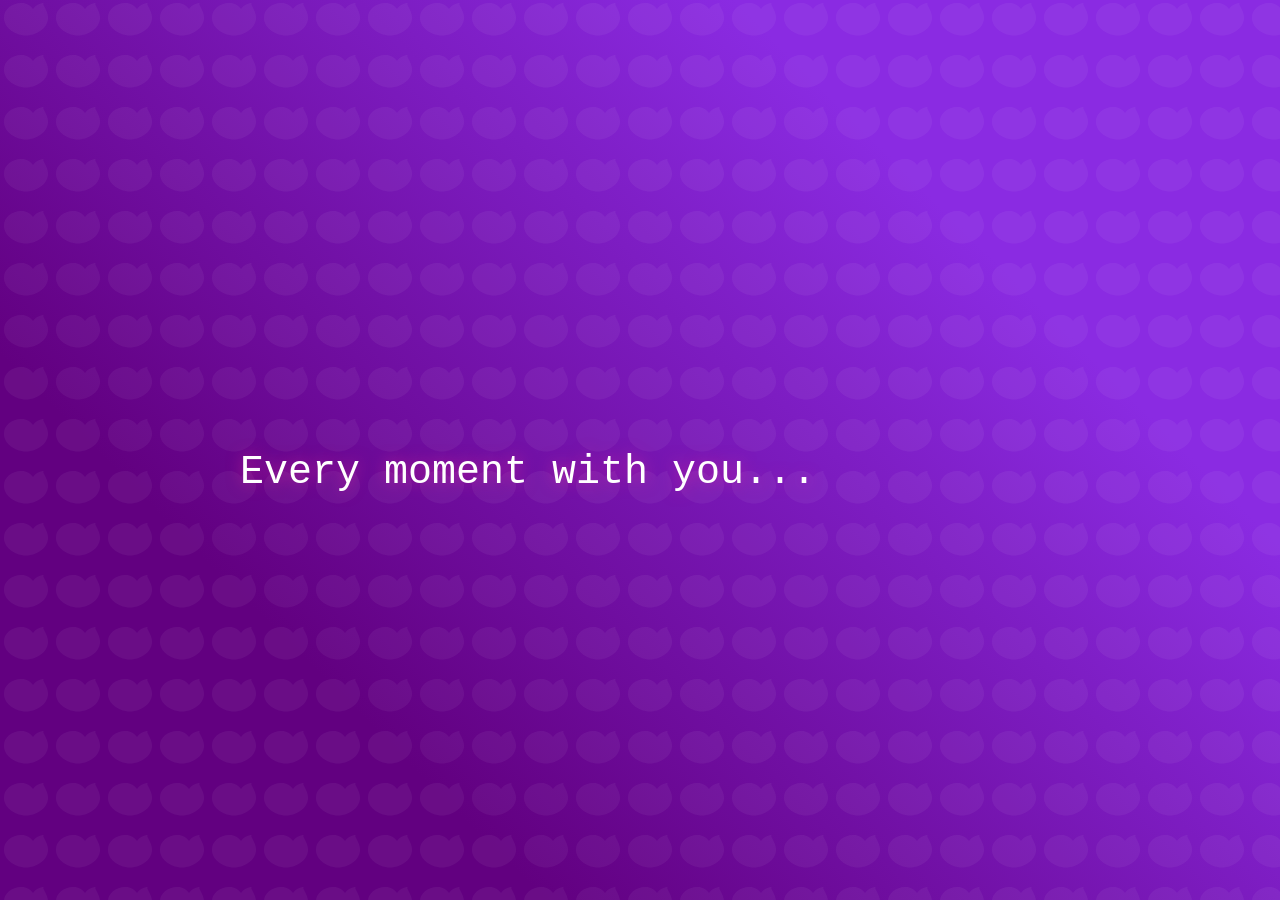
<file: Valentines-Day-Surprise-main/index.html>
<!DOCTYPE html>
<html lang="en">
<head>
    <link rel="stylesheet" href="style/styles.css">
    <meta charset="UTF-8">
    <meta name="viewport" content="width=device-width, initial-scale=1.0">
    <title>Valentine's Day Surprise</title>
    <link rel="icon" type="image/x-icon" href="assets/heart.png">
</head>
<body>
    <div class="message-container">
        <div class="message" data-index="1">Every moment with you...</div>
        <div class="message" data-index="2">Feels like a fairy tale ✨</div>
        <div class="message" data-index="3">You're my forever spark 🌟</div>
        <div class="message" data-index="4">This Valentine's...</div>
        <div class="message" data-index="5">Will you be mine?</div>
        <div class="message" data-index="6">Please Sneha🥺?</div>
        
        <div class="final-question">
            <h2>Be My Valentine?</h2>
            <div class="btn-group">
                <button class="valentine-btn yes-btn">Yes, Always! 🌹</button>
                <button class="valentine-btn no-btn">Still Thinking 💭</button>
            </div>
        </div>
    </div>

    <div class="celebration"></div>
    <script src="script/main.js"></script>
</body>
</html>
</file>
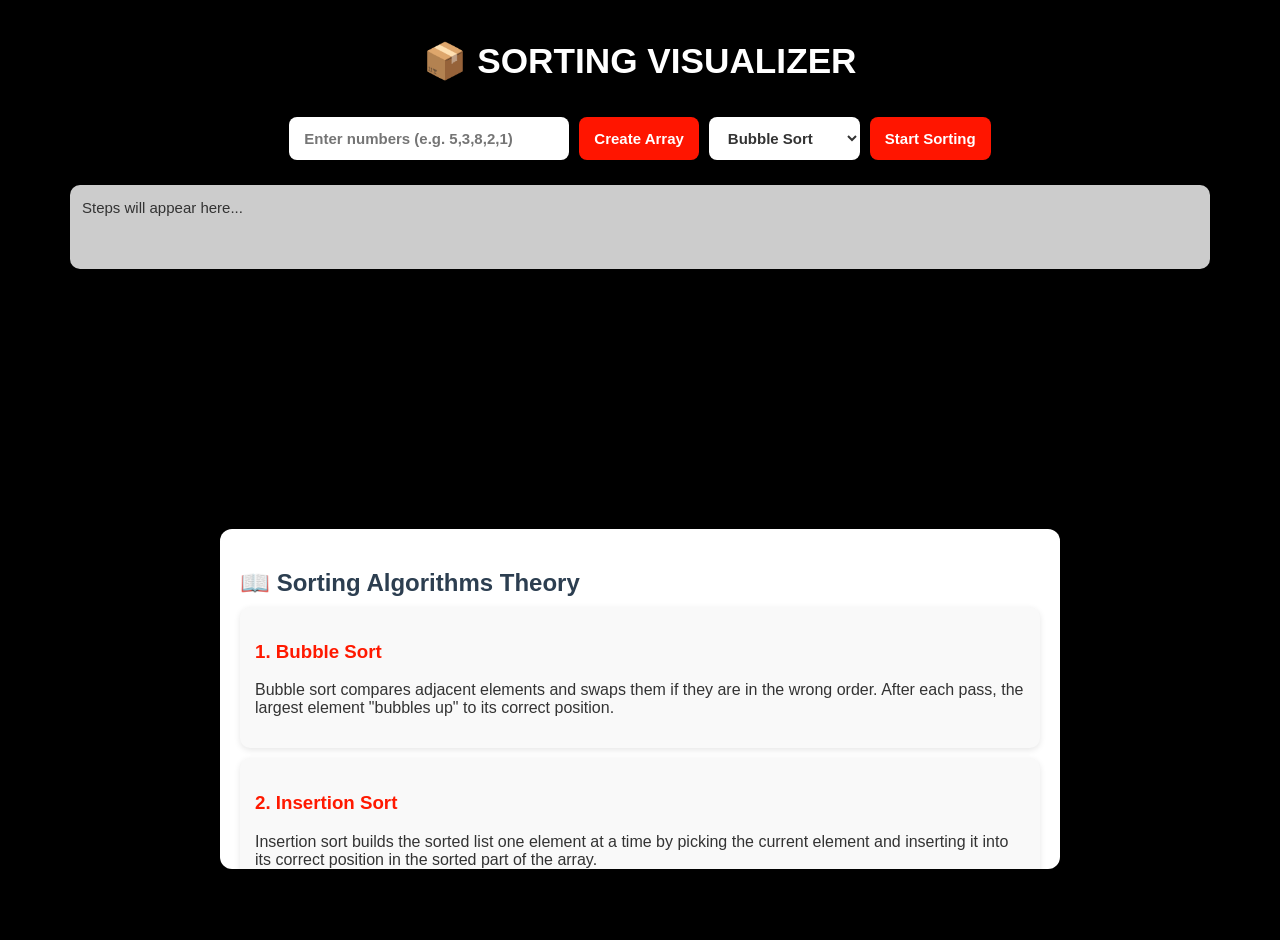
<file: sorting_algo/index4.html>
<!DOCTYPE html>
<html lang="en">
<head>
  <meta charset="UTF-8" />
  <meta name="viewport" content="width=device-width, initial-scale=1.0"/>
  <title>PBL Sorting Visualizer </title>
  <link rel="stylesheet" href="style3.css" />
</head>
<body>
  <h1>📦 SORTING  VISUALIZER  </h1>

  <div class="controls">
    <input type="text" id="arrayInput" placeholder="Enter numbers (e.g. 5,3,8,2,1)" />
    <button onclick="createArray()">Create Array</button>

    <select id="algorithm">
      <option value="bubble">Bubble Sort</option>
      <option value="insertion">Insertion Sort</option>
      <option value="selection">Selection Sort</option>
    </select>

    <button onclick="startSort()">Start Sorting</button>
  </div>

  <div id="explanation" class="explanation">Steps will appear here...</div>

  <div id="array-container"></div>
  <div id="icon" class="icon">🔄</div>

  <!-- Sorting Theory Section -->
  <div class="theory">
    <h2>📖 Sorting Algorithms Theory</h2>
    <div class="algo">
      <h3>1. Bubble Sort</h3>
      <p>
        Bubble sort compares adjacent elements and swaps them if they are in the wrong order.  
        After each pass, the largest element "bubbles up" to its correct position.
      </p>
    </div>
    <div class="algo">
      <h3>2. Insertion Sort</h3>
      <p>
        Insertion sort builds the sorted list one element at a time by picking the current element  
        and inserting it into its correct position in the sorted part of the array.
      </p>
    </div>
    <div class="algo">
      <h3>3. Selection Sort</h3>
      <p>
        Selection sort repeatedly finds the minimum element from the unsorted part  
        and places it at the beginning of the array.
      </p>
    </div>
  </div>

  <script src="script3.js"></script>
</body>
</html>
</file>
<file: Valentines-Day-Surprise-main/style/styles.css>
* {
    margin: 0;
    padding: 0;
    box-sizing: border-box;
}

/* Mobile flicker fix */
html {
    -webkit-tap-highlight-color: transparent;
    -webkit-overflow-scrolling: touch;
}

body {
    min-height: 100vh;
    background: 
        linear-gradient(45deg, 
            #620080 25%, 
            #8a2be2 75%);
    font-family: 'Courier New', monospace;
    overflow: hidden;
    position: relative;
    /* Hardware acceleration */
    -webkit-backface-visibility: hidden;
    backface-visibility: hidden;
    transform: translateZ(0);
}

body::before {
    content: '';
    position: fixed;
    width: 100%;
    height: 100%;
    background-image: url("data:image/svg+xml,%3Csvg width='52' height='52' viewBox='0 0 52 52' xmlns='http://www.w3.org/2000/svg'%3E%3Cpath d='M26 35.5C17.6 35.5 4 29.5 4 17.5 4 9.5 11.7 3 21.5 3c5.1 0 8.7 2.5 11.5 6 2.8-3.5 6.4-6 11.5-6C40.3 3 48 9.5 48 17.5c0 12-13.6 18-22 18z' fill='%23ffffff' fill-opacity='0.05' fill-rule='evenodd'/%3E%3C/svg%3E");
    z-index: -1;
    pointer-events: none;
    will-change: transform;
}

.love-particle {
    position: absolute;
    font-size: 24px;
    opacity: 0;
    animation: float 6s linear infinite;
    will-change: transform;
    -webkit-font-smoothing: subpixel-antialiased;
}

@keyframes float {
    0% { transform: translateY(100vh) rotate(0deg); opacity: 1; }
    100% { transform: translateY(-100vh) rotate(360deg); opacity: 0; }
}

.message-container {
    position: absolute;
    top: 50%;
    left: 50%;
    transform: translate(-50%, -50%);
    text-align: center;
    color: #fff;
    width: 80%;
    max-width: 800px;
}

.message {
    opacity: 0;
    position: absolute;
    font-size: 2.5rem;
    text-shadow: 0 0 15px rgba(255,50,150,0.5);
    transform: translateY(50px);
    transition: all 1.5s ease-in-out;
    will-change: transform, opacity;
}

.message.active {
    opacity: 1;
    transform: translateY(0);
}

.message.exit {
    opacity: 0;
    transform: translateY(-50px) scale(0.8);
}

.final-question {
    display: none;
    opacity: 0;
    transform: scale(0.5);
    animation: reveal 1s forwards;
}

@keyframes reveal {
    to {
        opacity: 1;
        transform: scale(1);
    }
}

.btn-group {
    margin-top: 2rem;
    display: flex;
    gap: 1rem;
    justify-content: center;
}

.valentine-btn {
    padding: 1rem 2rem;
    font-size: 1.5rem;
    border: none;
    border-radius: 50px;
    cursor: pointer;
    transition: all 0.3s ease;
    position: relative;
    overflow: hidden;
    -webkit-tap-highlight-color: transparent;
}

.yes-btn {
    background: #ff4081;
    color: white;
}

.no-btn {
    background: #616161;
    color: white;
}

.valentine-btn:hover {
    transform: translateY(-3px);
    box-shadow: 0 5px 15px rgba(255,64,129,0.4);
}

.valentine-btn::after {
    content: '';
    position: absolute;
    top: 50%;
    left: 50%;
    width: 300px;
    height: 300px;
    background: rgba(255,255,255,0.2);
    border-radius: 50%;
    transform: translate(-50%, -50%) scale(0);
    animation: ripple 0.6s ease-out;
}

@keyframes ripple {
    to {
        transform: translate(-50%, -50%) scale(1);
        opacity: 0;
    }
}

.celebration {
    position: fixed;
    width: 100vw;
    height: 100vh;
    pointer-events: none;
    z-index: 1000;
    display: none;
}

.heart-burst {
    position: absolute;
    font-size: 2rem;
    animation: burst 1s ease-out forwards;
    will-change: transform;
}

@keyframes burst {
    0% { transform: scale(0); opacity: 1; }
    100% { transform: scale(5); opacity: 0; }
}
</file>
<file: sorting_algo/style3.css>
body {
  margin: 0;
  font-family: "Poppins", sans-serif;
  background: linear-gradient(135deg, #000000, #000000);
  color: #333;
  display: flex;
  flex-direction: column;
  align-items: center;
  min-height: 100vh;
  padding: 20px;
}

h1 {
  margin: 20px 0;
  font-size: 2.2rem;
  color: #fff;
  text-shadow: 1px 1px 4px rgba(0,0,0,0.3);
}

.controls {
  margin: 15px 0;
  display: flex;
  gap: 10px;
  flex-wrap: wrap;
  justify-content: center;
}

input, select, button {
  padding: 12px 15px;
  border: none;
  border-radius: 8px;
  font-size: 15px;
  font-weight: bold;
  outline: none;
  cursor: pointer;
}

input {
  width: 250px;
}

button {
  background: #ff1500;
  color: white;
  transition: transform 0.2s, background 0.3s;
}

button:hover {
  background: #ff1500;
  transform: scale(1.05);
}

select {
  background: #fff;
  color: #333;
}

.explanation {
  width: 90%;
  min-height: 60px;
  margin: 10px;
  padding: 12px;
  background: rgba(255,255,255,0.8);
  border-radius: 10px;
  font-size: 15px;
  line-height: 1.4;
  text-align: left;
  box-shadow: 0px 3px 8px rgba(0,0,0,0.2);
}

#array-container {
  display: flex;
  justify-content: center;
  gap: 15px;
  margin-top: 20px;
  flex-wrap: wrap;
}

.box {
  width: 80px;
  height: 80px;
  background: #0099ff;
  color: #fff;
  font-size: 20px;
  display: flex;
  align-items: center;
  justify-content: center;
  font-weight: bold;
  border-radius: 12px;
  transition: all 0.6s ease;
  box-shadow: 0px 4px 8px rgba(0,0,0,0.3);
}

.box.active {
  background: #ff1c03;
  transform: scale(1.2);
  box-shadow: 0px 6px 15px rgba(255, 25, 0, 0.7);
}

.box.sorted {
  background: #40ff00;
}

.icon {
  position: absolute;
  top: 140px;
  font-size: 32px;
  display: none;
  transition: left 0.5s, top 0.5s;
}

.theory {
  margin-top: 30px;
  width: 90%;
  max-width: 800px;
  background: white;
  padding: 20px;
  border-radius: 12px;
  box-shadow: 0px 4px 10px rgba(0,0,0,0.2);
  max-height: 300px;
  overflow-y: scroll;
}

.theory h2 {
  margin-bottom: 10px;
  color: #2c3e50;
}

.algo {
  margin-bottom: 20px;
}

.algo h3 {
  color: #ff1900;
}


.algo {
  margin-bottom: 20px;
}
.algo {
  margin-bottom: 10px;   /* for increase gap in down  */
  padding: 15px;         /* for middle spacing */
  background: #f9f9f9;   /* for background */
  border-radius: 10px;   /* corners soft  */
  box-shadow: 0px 2px 6px rgba(0,0,0,0.1); /* shadow */
}

#array-container {
  display: flex;
  justify-content: center;
  gap: 15px;
  margin-top: 20px;
  flex-wrap: wrap;
  margin-bottom: 200px;  
}
</file>
